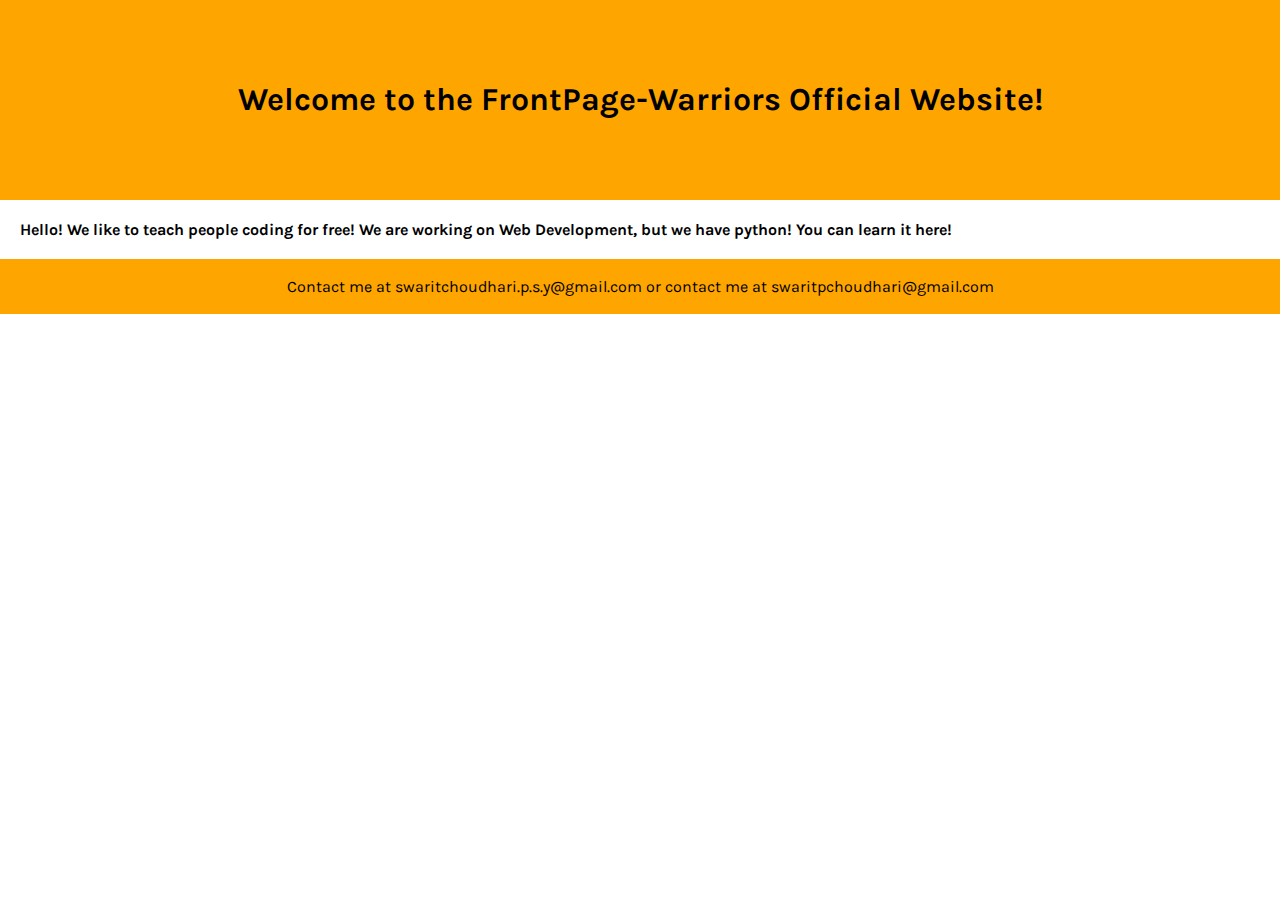
<file: index.html>
<!DOCTYPE html>
<html>
    <head>
        <link href="https://fonts.googleapis.com/css2?family=Josefin+Slab&display=swap" rel="stylesheet">
        <link href="https://fonts.googleapis.com/css2?family=Montserrat:wght@600&display=swap" rel="stylesheet">
        <title>FrontPage-Warriors | Home</title>
        <link rel="stylesheet" href="style.css">
    <link rel="icon" href="img/logo.png" />    
    </head>
    <body>
        <header>
            <h1>Welcome to the FrontPage-Warriors Official Website!</h1>
        </header>
        <section>
            <div><strong>Hello! We like to teach people coding for free! We are working on Web Development, but we have python! You can learn it here!</strong><div>
        </section>
        <footer>Contact me at swaritchoudhari.p.s.y@gmail.com or contact me at swaritpchoudhari@gmail.com</footer>
    </body>
</html>
</file>
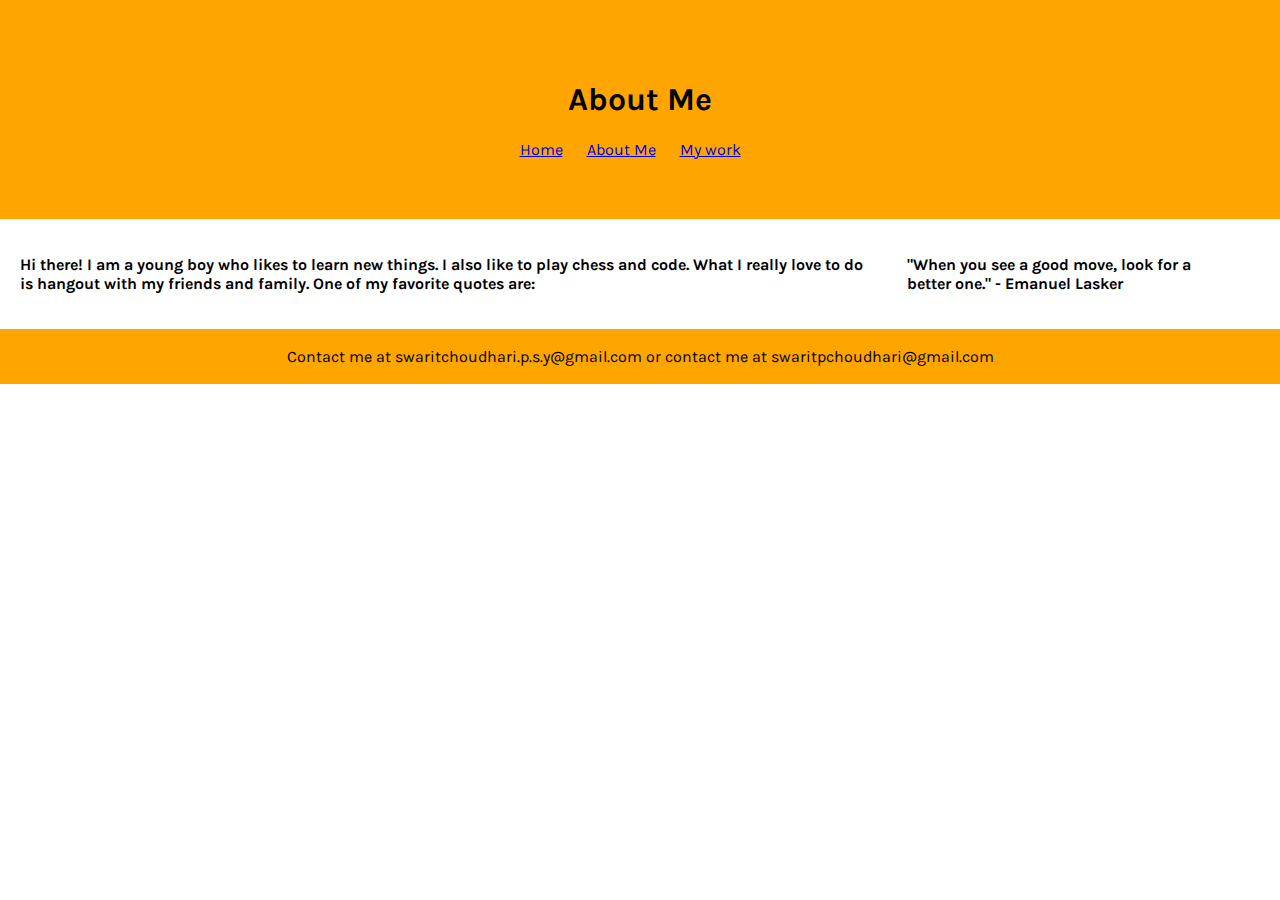
<file: aboutme.html>
<!DOCTYPE html>
<html>
    <head>
        <link href="https://fonts.googleapis.com/css2?family=Josefin+Slab&display=swap" rel="stylesheet">
        <link href="https://fonts.googleapis.com/css2?family=Montserrat:wght@600&display=swap" rel="stylesheet">
        <title>Swarit.com | About Me</title>
        <link rel="stylesheet" href="style.css">
    <link rel="icon" href="img/logo.png" /> 
    </head>
    <body>
        <header>
            <h1>About Me</h1>
            <nav>
                <ul>
                    <li><a href="index.html">Home</a></li>
                    <li><a href="aboutme.html">About Me</a></li>
                    <li><a href="work.html">My work</a></li>
                </ul>
            </nav>
        </header>
        <section>
            <p><strong>Hi there! I am a young boy who likes to learn new things. I also like to play chess and code. What I really love to do is hangout with my friends and family. One of my favorite quotes are:</strong><blockquote><strong>"When you see a good move, look for a better one." - Emanuel Lasker</strong></blockquote></p>
        </section>
        <footer>Contact me at swaritchoudhari.p.s.y@gmail.com or contact me at swaritpchoudhari@gmail.com</footer>
    </body>
</html>
</file>
<file: style.css>
@import url('https://fonts.googleapis.com/css2?family=Karla:wght@600&display=swap');

body {
    background: rgb(255, 255, 255);
    color: black;
    margin: 0;
    padding: 0;
    font-family: 'Karla';
}

header {
    background: orange;
    padding:60px;
    text-align: center;
}

section {
    color: black;
    padding: 20px;
    display: flex;
    flex-direction: row;
    background-repeat: no-repeat;
}

div {
    text-align: left;
}

ul {
    margin: 0;
    padding: 0;
    list-style-type: none;
}

li {
    display: inline-block;
    margin-right: 20px;
}

footer {
    background: orange;
    padding: 18px 20px;
    text-align: center;
}
</file>
